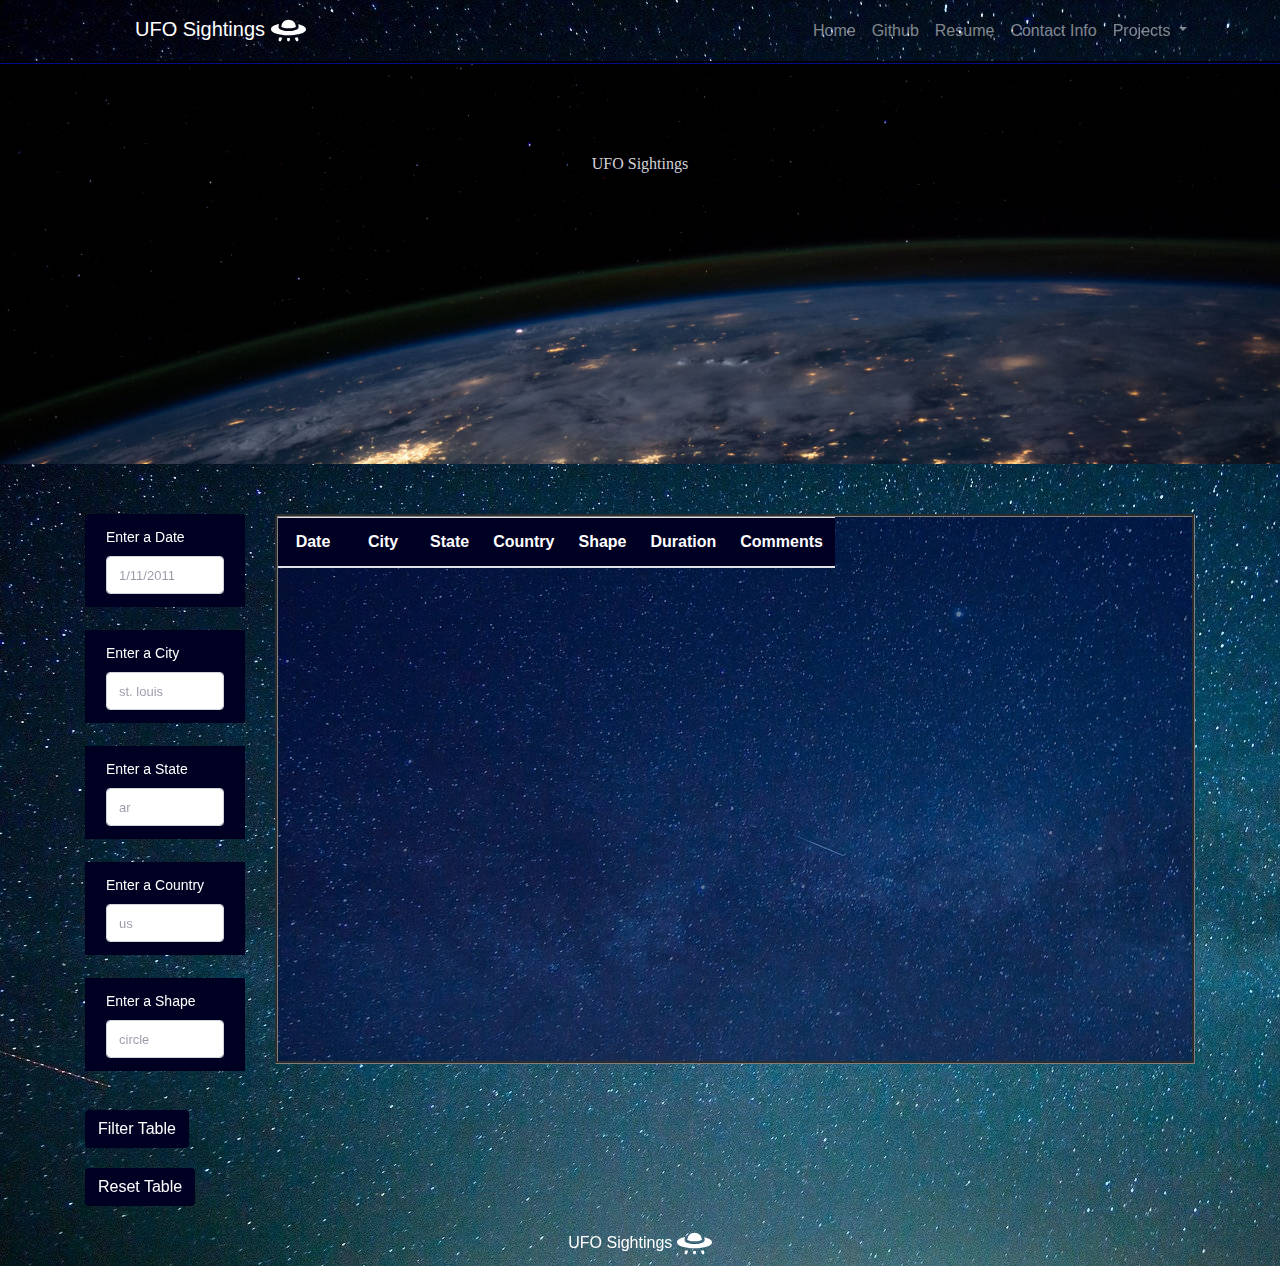
<file: index.html>
<!DOCTYPE html>
<html lang="en-us">
<head>
  <meta charset="UTF-8">
  <title src = >UFO Sightings</title>
  <link rel="icon" type="images" href="static/images/ufo.svg">
  <meta name="viewport" content="width=device-width, initial-scale=1, shrink-to-fit=no">
  <!-- jQuery CDN -->
  <link rel="stylesheet" href="https://stackpath.bootstrapcdn.com/bootstrap/4.3.1/css/bootstrap.min.css" integrity="sha384-ggOyR0iXCbMQv3Xipma34MD+dH/1fQ784/j6cY/iJTQUOhcWr7x9JvoRxT2MZw1T" crossorigin="anonymous">  
  <script type="text/javascript" src="https://code.jquery.com/jquery-2.1.4.min.js"></script>
  <script src="https://cdnjs.cloudflare.com/ajax/libs/popper.js/1.14.7/umd/popper.min.js" integrity="sha384-UO2eT0CpHqdSJQ6hJty5KVphtPhzWj9WO1clHTMGa3JDZwrnQq4sF86dIHNDz0W1" crossorigin="anonymous"></script>
  <script src="https://stackpath.bootstrapcdn.com/bootstrap/4.3.1/js/bootstrap.min.js" integrity="sha384-JjSmVgyd0p3pXB1rRibZUAYoIIy6OrQ6VrjIEaFf/nJGzIxFDsf4x0xIM+B07jRM" crossorigin="anonymous"></script>
  <link rel="stylesheet" href="static/css/style.css">
</head>

<!--Navbar Adjustments-->
<body>
    <div class = "wrapper">
    <nav class="navbar navbar-expand-lg navbar-dark">
        <div class="container">
        <div><a class="navbar-brand" href = "index.html"> UFO Sightings 
        <img class="nav-ufo" id="navbar-ufo" src="static/images/ufo.svg">    
        </a>
    </div>
        <div><button class="navbar-toggler" type="button" data-toggle="collapse" data-target="#navbarSupportedContent" aria-controls="navbarSupportedContent" aria-expanded="false" aria-label="Toggle navigation">
            <span class="navbar-toggler-icon"></span>
        </button>
    <div class="collapse navbar-collapse" id="navbarSupportedContent">
        
        <ul class="navbar-nav mr-auto">

        <li class="nav-item">
            <a class="nav-link" href="https://dunkin-gray.github.io/">Home</a>
        </li>

        <li class="nav-item">
            <a class="nav-link" href="https://github.com/dunkin-gray">Github</a>
        </li>
        
        <li class="nav-item">
            <a class="nav-link" href="#">Resume</a>
        </li>
        
        <li class="nav-item">
            <a class="nav-link" href="#">Contact Info</a>
        </li>

        <div class="collapse navbar-collapse" id="navbarSupportedContent">
            <ul class="navbar-nav ml-auto">    
            <li class="nav-item dropdown">
                <a class="nav-link dropdown-toggle" id="navbarDropdown" role="button" data-toggle="dropdown" aria-haspopup="true" aria-expanded="false">
            Projects
            </a>
            <div class="dropdown-menu dropdown-menu-right" aria-labelledby="navbarDropdown">
        </li>
        </ul></div>
    </div>
    </nav>

    <!--Body Adjustments-->
    <div class="hero text-center">
        <h1>UFO Sightings</h1>
        <p>The Truth is Out There</p>
    </div>
    <div class="container">
        <div class="row margin-top-50">
        <div class="col-md-2">
            <aside class="filters">
            <div class="panel panel-default" id="box-filter">
                <div class="panel-body">
                    <div class="form-group" id ="form">
                    <ul class="list-group">
                        <!--Date search-->
                        <li class="filter list-group-item" id="filters">
                        <label for="date">Enter a Date</label>
                        <input class="form-control" id="datetime" type="text" placeholder="1/11/2011">
                        </li>
                        <br>
                        <!--City Search-->
                        <li class="filter list-group-item" id="filters">
                        <label for="city">Enter a City</label>
                        <input class="form-control" id="city" type="text" placeholder="st. louis">
                        </li>
                        <br>
                        <!--State Search-->
                        <li class="filter list-group-item" id="filters">
                        <label for="city">Enter a State</label>
                        <input class="form-control" id="state" type="text" placeholder="ar">
                        </li>
                        <br>
                        <!--Country Search-->
                        <li class="filter list-group-item" id="filters">
                            <label for="city">Enter a Country</label>
                            <input class="form-control" id="country" type="text" placeholder="us">
                            </li>
                            <br>
                        <!--Shape Search-->
                        <li class="filter list-group-item" id="filters">
                            <label for="city">Enter a Shape</label>
                            <input class="form-control" id="shape" type="text" placeholder="circle">
                            </li>
                            <br>
                    </ul>
                    </div>
                    <!--Add buttons to filter and reset the search-->
                    <button id="filter-btn" type="button" class="btn btn-default">Filter Table</button>
                    <button id="reset-btn" type="reset" class="btn btn-default">Reset Table</button>
                </form>
                </div>
            </div>
            </aside>
        </div>
        <!--Set up UFO Sightings table-->
        <div class="col-md-10">
            <div id="table-area" class="" style="color: white;">
            <table id="ufo-table" class="table table-striped"></div>
                <thead>
                <tr>
                    <th class="table-head">Date</th>
                    <th class="table-head">City</th>
                    <th class="table-head">State</th>
                    <th class="table-head">Country</th>
                    <th class="table-head">Shape</th>
                    <th class="table-head">Duration</th>
                    <th class="table-head">Comments</th>
                </tr>
                </thead>
                <tbody></tbody>
             </table>
            </div>
        </div>
    </div>
</div>
<!--Add footer to bottom of the page-->
<footer class="footer">
    <span class="bottom">UFO Sightings <img class="footer-ufo" src="static/images/ufo.svg"></span>
</footer>
</div> 
<script src="https://d3js.org/d3.v5.min.js"></script>
<script src="static/js/data.js"></script>
<script src="static/js/app.js"></script>     
</body>

</html>
</file>
<file: static/css/style.css>
/*____________ body html style _____*/
* {
  font-family: Verdana, sans-serif;}

html,
body {
  height: 100%;
  font-family: DejaVu Sans Mono, monospace;
  background-image: url("../images/sky.jpeg");
}

/* _______Navbar Styles_______ */
.nav-ufo {
  position:sticky;
  bottom: 5px;
  left: 150px;
  width: 35px;
  color: white;}

  .navbar {
    border-bottom-style: groove; 
    border-bottom-color: rgb(0, 5, 53);
  }

  .navbar-brand {
    margin-left: 50px;
  }

  .dropdown-item{
    background: transparent !important;
  }

  /*_________The styles for the parallax________*/
.hero {
  position: relative;
  height: 400px;
  padding: 30px;
  margin: 0;
  background: black;
  background-image: url("../images/nasa.jpeg");
  background-attachment: fixed;
  background-position: bottom center;
  background-size: cover;
}

.hero h1 {
  margin-top: 60px;
  color: lightgrey;
  font-size: 1rem;
  animation: title 1.5s forwards linear;
  font-family: Space;
  text-shadow: 2px 2px 5px rgb(0, 0, 34);
}

.hero p {
  font-size: 2.3rem;
  color: lightgrey;
  opacity: 0;
  font-family: Space;
  text-shadow: 2px 2px 4px rgb(0, 0, 34);
  animation: subtitle 1.2s forwards linear;
  animation-delay: .7s;
}

.loader {
  margin-top: 50px;
}

.margin-top-50 {
  margin-top: 50px;
}

/*_________Table__________*/
table {
  border-style: groove;
  background-color: rgb(0, 0, 60, 0.5);
  background-blend-mode: lighten;
  overflow-y: scroll;
  height: 550px;
  display: block;
  font-weight: 5px;
  position: relative;
}

#table-area th {
  text-align: center;
  font-size: 16px;
  font-weight: 4px;
  color: white;
  background-color: rgb(0, 0, 35);}

#table-area tr {
  text-align: center;
  color: white;
  font-size: 13px;
  font-weight: 4px;}

tbody > tr:nth-child(2n+1) > td, tbody > tr:nth-child(2n+1) > th {
  color: white;
  background-color: rgb(0, 0, 27); }

thead {
  position: sticky;
  top: 0;
}

#table-area th:first-child,
#table-area th:nth-child(2),
#table-area th:nth-child(6) {
  min-width: 70px;}

  /*_________Adding styles to the filter and reset boxes_______*/

  #filter-btn{
    color: white;
    background-color: rgb(0, 0, 35);
    position: relative;
    font-size: 16px;
  }

  #reset-btn{
    color: white;
    background-color: rgb(0, 0, 35);
    position: sticky;
    font-size: 16px;
    margin-top: 20px;
  }


  #filters{
    color: white;
    background-color: rgb(0, 0, 35);
    font-size: 14px;
  }

  /*___________Form Group - Form Control_____________*/
.form-control::-webkit-input-placeholder {
  /* Chrome/Opera/Safari */
  color: rgb(0, 0, 40, 0.4);
  font-size: 13px;}

.form-control::-moz-placeholder {
  /* Firefox 19+ */
  color: rgb(0, 0, 40, 0.4);
  font-size: 13px;}

.form-control:-ms-input-placeholder {
  /* IE 10+ */
  color: rgb(0, 0, 40, 0.4);
  font-size: 13px;}

.form-control:-moz-placeholder {
  /* Firefox 18- */
  color: rgb(0, 0, 40, 0.4);
  font-size: 13px;}

/*wrapper styles */
.wrapper {
  position: relative;
  min-height: 100%;
  padding-bottom: 60px;}
  /* overflow: auto;} */

/* The footer is positioned at the bottom of the page */
.footer {
  position: absolute;
  right: 0;
  bottom: 0;
  left: 0;
}

/* The code styles the text at the bottom of the footer */
.footer > .bottom {
  text-align: center;
  color:white;
  position: absolute;
  padding: 5px;
  right: 0;
  bottom: 0;
  left: 0;
}

.footer-ufo{
    align-items: center;
    bottom: 5px;
    left: 150px;
    width: 35px;
}

/* media queries which will only be activated at specific screen sizes */
@media (max-width: 786px) {
  #table-area td {
    font-size: 1em;
  }
}

/* media queries which will only be activated at specific screen sizes */
@media (max-width: 786px) {
  #table-area td {
    font-size: 1em;
  }
}

@media (max-width: 763px) {
  #reset-btn {
   margin-bottom: 20px;
  }
 }

@media (max-width: 500px) {
  #table-area thead {
    display: none;
  }

  #table-area tr td:first-child {
    font-size: 1.8em;
    background: rgb(0, 0, 43, 0.8);
  }

  #table-area tr td:last-child {
    margin-bottom: 20px;
  }

  #table-area tr td:last-child::after {
    display: block;
    width: 100%;
    height: 1px;
    margin-top: 20px;
    content: " ";
    background: rgb(0, 0, 43, 0.8);
  }

  #table-area td {
    font-size: 1.25em;
  }

  #table-area tbody td {
    display: block;
    text-align: center;
  }

  #table-area tbody td::before {
    display: block;
    font-size: 1.4em;
    text-align: center;
    content: attr(data-th);
  }

  .hero h1 {
    animation: smaller-title 1.2s forwards linear;
  }
}

/* keyframe animations which will be used to animate the title */
@keyframes title {
  from {
    opacity: 0;
  }

  to {
    font-size: 7.5rem;
    opacity: 1;
  }
}

@keyframes smaller-title {
  from {
    opacity: 0;
  }

  to {
    font-size: 5.5rem;
    opacity: 1;
  }
}

@keyframes subtitle {
  from {
    opacity: 0;
  }

  to {
    opacity: 1;
  }
}
</file>
